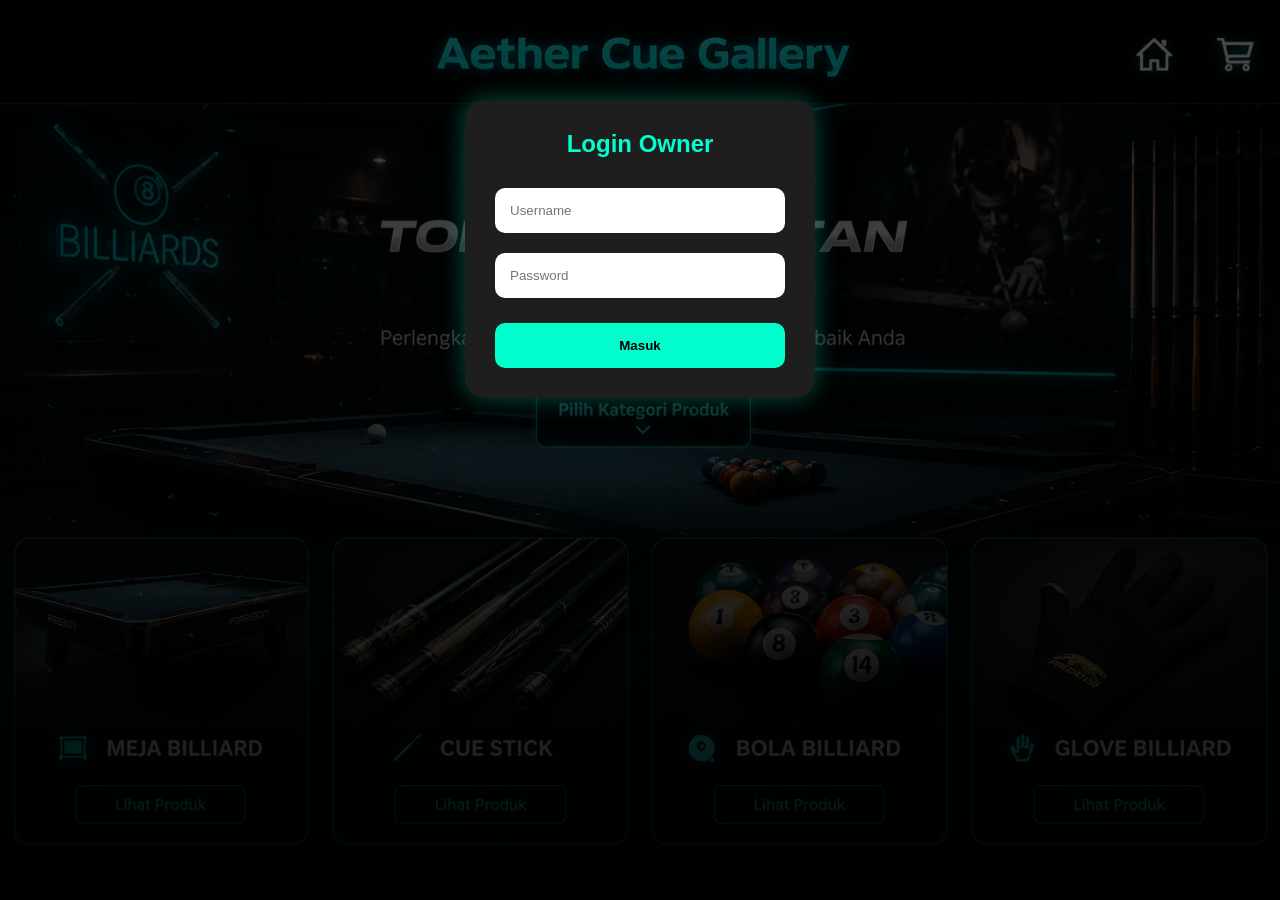
<file: owner-login.html>
<!DOCTYPE html>
<html lang="id">
<head>
    <meta charset="UTF-8">
    <title>Owner Login</title>
    <link rel="stylesheet" href="style.css">
</head>
<body>

<div class="owner-box">
    <h2>Login Owner</h2>

    <input type="text" id="username" placeholder="Username">
    <input type="password" id="password" placeholder="Password">

    <button onclick="loginOwner()">Masuk</button>
</div>

<script>
function loginOwner(){
    let user = document.getElementById("username").value;
    let pass = document.getElementById("password").value;

    if(user === "rangga" && pass === "1903"){
        localStorage.setItem("ownerLogin", "true");
        window.location.href = "owner.html";
    }else{
        alert("Username atau password salah");
    }
}
</script>

</body>
</html>
</file>
<file: style.css>
*{
    margin:0;
    padding:0;
    box-sizing:border-box;
    font-family:Arial, sans-serif;
}

body{
    background:#111;
    color:white;
}

.navbar a{

    color:white;

    text-decoration:none;

    margin-left:20px;

    font-weight:bold;

    padding:12px 20px;

    border-radius:12px;

    position:relative;

    overflow:hidden;

    transition:0.4s;

    z-index:1;
}
.navbar a::before{

    content:"";

    position:absolute;

    width:0;

    height:0;

    background:
    radial-gradient(
        rgba(0,255,204,0.5),
        transparent 70%
    );

    top:50%;

    left:50%;

    transform:
    translate(-50%,-50%);

    border-radius:50%;

    transition:0.5s;

    z-index:-1;
}
.navbar a:hover::before{

    width:250px;

    height:250px;
}
.navbar a:hover{

    color:#00ffcc;

    transform:translateY(-3px);

    box-shadow:
    0 0 15px rgba(0,255,204,0.5),
    0 0 30px rgba(0,255,204,0.3);
}
.navbar a:active{

    transform:scale(0.95);
}

.navbar h1{
    color:#00ffcc;
}

.navbar a{
    color:white;
    text-decoration:none;
    margin-left:20px;
    font-weight:bold;
}

.hero{
    text-align:center;
    padding:90px 20px;
    position:relative;
    overflow:hidden;
}

.billiard-bg{
    background:
    linear-gradient(rgba(0,0,0,0.65), rgba(0,0,0,0.85)),
    url("images/bg-billiard.jpg");
    background-size:cover;
    background-position:center;
    animation:bgGerak 12s ease-in-out infinite alternate;
}

.hero-content{
    position:relative;
    z-index:2;
}

.hero h2{
    font-size:42px;
    color:#00ffcc;
    text-shadow:0 0 20px #00ffcc;
}

.hero p{
    margin-top:15px;
    color:white;
    font-size:18px;
}

@keyframes bgGerak{
    from{
        background-position:center top;
    }

    to{
        background-position:center bottom;
    }
}

.hero h2{
    font-size:36px;
    color:#00ffcc;
}

.products{

    display:grid;

    grid-template-columns:
    repeat(auto-fit, minmax(260px, 300px));

    justify-content:center;

    gap:20px;

    padding:25px;
}
.card{

    background:#1e1e1e;

    border-radius:18px;

    overflow:hidden;

    box-shadow:
    0 0 15px rgba(0,255,204,0.2);

    display:flex;

    flex-direction:column;

    transition:0.4s;

    animation:muncul 0.8s ease;

    position:relative;

    cursor:pointer;

    min-height:420px;

    max-width:300px;
}
.card::before{

    content:"";

    position:absolute;

    width:300px;

    height:300px;

    background:radial-gradient(
        rgba(0,255,204,0.25),
        transparent 70%
    );

    top:-150px;

    left:-150px;

    transition:0.5s;

    opacity:0;

    pointer-events:none;
}
.card:hover::before{

    opacity:1;

    top:-50px;

    left:-50px;
}
.card:hover{

    transform:
    translateY(-10px)
    scale(1.02);

    box-shadow:
    0 0 20px rgba(0,255,204,0.4),
    0 0 40px rgba(0,255,204,0.3),
    0 0 60px rgba(0,255,204,0.2);
}

.card img{

    width:100%;

    height:180px;

    object-fit:cover;

    transition:0.5s;
}

.card h2{

    padding:15px;

    min-height:60px;

    font-size:20px;
}

.card p{

    padding:0 15px;

    color:#00ffcc;

    font-size:18px;
}

.card a{

    margin:15px;

    padding:12px;

    background:#00ffcc;

    color:black;

    text-align:center;

    border-radius:12px;

    text-decoration:none;

    font-weight:bold;

    transition:0.3s;
}

.detail-page{
    display:flex;
    gap:40px;
    padding:40px;
}

.detail-page img{
    width:450px;
    height:350px;
    object-fit:cover;
    border-radius:20px;
}

.detail-info h2{
    font-size:36px;
}

.detail-info h3{
    color:#00ffcc;
    margin:20px 0;
}

.detail-info ul{
    margin:20px;
    line-height:2;
}

.detail-info button{
    padding:15px 30px;
    background:#00ffcc;
    border:none;
    border-radius:12px;
    font-weight:bold;
    cursor:pointer;
}

.cart-item{
    display:flex;
    gap:20px;
    margin:25px;
    padding:20px;
    background:#1e1e1e;
    border-radius:15px;
}

.cart-item img{
    width:140px;
    height:100px;
    object-fit:cover;
    border-radius:12px;
}

.cart-item button{
    padding:8px 15px;
    margin:10px;
    background:#00ffcc;
    border:none;
    border-radius:8px;
    font-weight:bold;
}

.total{
    padding:30px;
}

.total a{
    display:inline-block;
    margin-top:20px;
    background:#00ffcc;
    color:black;
    padding:15px 30px;
    border-radius:12px;
    text-decoration:none;
    font-weight:bold;
}

@media(max-width:768px){
    .detail-page{
        flex-direction:column;
    }

    .detail-page img{
        width:100%;
    }

    .navbar{
        flex-direction:column;
        gap:15px;
    }
}
@keyframes muncul{

    from{

        opacity:0;

        transform:translateY(30px);
    }

    to{

        opacity:1;

        transform:translateY(0);
    }
}
.navbar{

    display:flex;

    justify-content:space-between;

    align-items:center;

    padding:20px 40px;

    background:rgba(0,0,0,0.8);

    backdrop-filter:blur(10px);

    position:sticky;

    top:0;

    z-index:1000;

    box-shadow:
    0 0 20px rgba(0,255,204,0.2);
}
.logo-3d{

    position:absolute;

    left:50%;

    transform:translateX(-50%);

    font-size:38px;

    font-weight:bold;

    letter-spacing:3px;

    color:#00ffcc;

    text-transform:uppercase;

    text-shadow:
    0 0 5px #00ffcc,
    0 0 10px #00ffcc,
    0 0 20px #00ffcc,
    3px 3px 0 #008f73,
    6px 6px 0 #005f4d;

    animation:logoGlow 2s infinite alternate;
}
@keyframes logoGlow{

    from{

        text-shadow:
        0 0 5px #00ffcc,
        0 0 10px #00ffcc,
        0 0 20px #00ffcc,
        3px 3px 0 #008f73,
        6px 6px 0 #005f4d;
    }

    to{

        text-shadow:
        0 0 10px #00ffcc,
        0 0 20px #00ffcc,
        0 0 40px #00ffcc,
        3px 3px 0 #008f73,
        6px 6px 0 #005f4d;
    }
}
@media(max-width:768px){

    .navbar{

    display:flex;

    justify-content:flex-end;

    align-items:center;

    padding:20px 40px;

    background:rgba(0,0,0,0.8);

    backdrop-filter:blur(10px);

    position:sticky;

    top:0;

    z-index:1000;

    box-shadow:
    0 0 20px rgba(0,255,204,0.2);

    position:relative;
}
.nav-icons{

    display:flex;

    gap:15px;
}
.nav-icons a{

    width:45px;

    height:45px;

    display:flex;

    justify-content:center;

    align-items:center;

    border-radius:50%;

    text-decoration:none;

    font-size:22px;

    background:#111;

    color:#00ffcc;

    transition:0.4s;

    position:relative;

    overflow:hidden;

    box-shadow:
    0 0 10px rgba(0,255,204,0.2);
}
.nav-icons a::before{

    content:"";

    position:absolute;

    width:0;

    height:0;

    background:
    radial-gradient(
        rgba(0,255,204,0.5),
        transparent 70%
    );

    top:50%;

    left:50%;

    transform:
    translate(-50%,-50%);

    border-radius:50%;

    transition:0.5s;
}
.nav-icons a:hover::before{

    width:150px;

    height:150px;
}
.nav-icons a:hover{

    transform:
    translateY(-3px)
    scale(1.1);

    color:white;

    box-shadow:
    0 0 15px rgba(0,255,204,0.5),
    0 0 30px rgba(0,255,204,0.3);
}

    .logo-3d{

        position:absolute;

left:50%;

transform:translateX(-50%);
        font-size:24px;

        text-align:center;
    }

}
.home-bg{
    min-height:420px;
    background:
    linear-gradient(rgba(0,0,0,0.45), rgba(0,0,0,0.85)),
    url("images/bg-billiard.png.png");
    background-size:110%;
    background-position:center;
    animation:bgBergerak 12s ease-in-out infinite alternate;
}

.hero-content{
    position:relative;
    z-index:2;
    padding-top:90px;
}

@keyframes bgBergerak{
    from{
        background-position:center top;
        background-size:110%;
    }

    to{
        background-position:center bottom;
        background-size:120%;
    }
}
.owner-box{
    width:350px;
    margin:100px auto;
    background:#1e1e1e;
    padding:30px;
    border-radius:20px;
    text-align:center;
    box-shadow:0 0 25px rgba(0,255,204,0.3);
}

.owner-box h2{
    color:#00ffcc;
    margin-bottom:20px;
}

.owner-box input{
    width:100%;
    padding:15px;
    margin:10px 0;
    border:none;
    border-radius:10px;
}

.owner-box button{
    width:100%;
    padding:15px;
    margin-top:15px;
    background:#00ffcc;
    border:none;
    border-radius:10px;
    font-weight:bold;
    cursor:pointer;
}

.owner-dashboard{
    padding:40px;
}

.owner-dashboard h1{
    color:#00ffcc;
    margin-bottom:30px;
}

.owner-card{
    background:#1e1e1e;
    padding:25px;
    border-radius:18px;
    margin-bottom:20px;
    box-shadow:0 0 15px rgba(0,255,204,0.2);
}

.owner-card a{
    display:inline-block;
    margin-top:15px;
    background:#00ffcc;
    color:black;
    padding:12px 20px;
    border-radius:10px;
    text-decoration:none;
    font-weight:bold;
}
.pesanan-box{
    background:#111;
    padding:20px;
    margin-top:15px;
    border-radius:15px;
    box-shadow:0 0 15px rgba(0,255,204,0.2);
}

.pesanan-box h3{
    color:#00ffcc;
}

.pesanan-box h4{
    margin-top:10px;
    color:#00ffcc;
}
.owner-card input,
.owner-card select,
.owner-card textarea{
    width:100%;
    padding:14px;
    margin:10px 0;
    border:none;
    border-radius:10px;
}

.owner-card textarea{
    height:100px;
}

.owner-card button{
    padding:12px 20px;
    background:#00ffcc;
    border:none;
    border-radius:10px;
    font-weight:bold;
    margin:5px;
    cursor:pointer;
}

.owner-product{
    display:flex;
    gap:20px;
    background:#111;
    padding:15px;
    border-radius:15px;
    margin-top:15px;
}

.owner-product img{
    width:120px;
    height:90px;
    object-fit:cover;
    border-radius:10px;
}
.owner-card input,
.owner-card select,
.owner-card textarea{
    width:100%;
    padding:14px;
    margin:10px 0;
    border:none;
    border-radius:10px;
}

.owner-card textarea{
    height:100px;
}

.owner-card button{
    padding:12px 20px;
    background:#00ffcc;
    border:none;
    border-radius:10px;
    font-weight:bold;
    margin:5px;
    cursor:pointer;
}

.owner-product{
    display:flex;
    gap:20px;
    background:#111;
    padding:15px;
    border-radius:15px;
    margin-top:15px;
}

.owner-product img{
    width:120px;
    height:90px;
    object-fit:cover;
    border-radius:10px;
}
.checkout-btn{
    display:inline-block;
    margin-top:20px;
    background:#00ffcc;
    color:black;
    padding:15px 30px;
    border-radius:12px;
    border:none;
    text-decoration:none;
    font-weight:bold;
    cursor:pointer;
}
body{
    background:
    linear-gradient(rgba(0,0,0,0.75), rgba(0,0,0,0.9)),
    url("images/bg-billiard.png");
    background-size:120%;
    background-position:center;
    background-attachment:fixed;
    animation:bgJalan 18s ease-in-out infinite alternate;
}

@keyframes bgJalan{
    from{
        background-position:center top;
        background-size:120%;
    }

    to{
        background-position:center bottom;
        background-size:135%;
    }
}
body{
    background:
    linear-gradient(rgba(0,0,0,0.7), rgba(0,0,0,0.9)),
    url("images/bg-billiard.png");

    background-size: cover;
    background-position: center;
    background-attachment: fixed;

    animation: bgGerak 15s ease-in-out infinite alternate;
}

@keyframes bgGerak{
    from{
        background-position: center top;
    }

    to{
        background-position: center bottom;
    }
}
</file>
